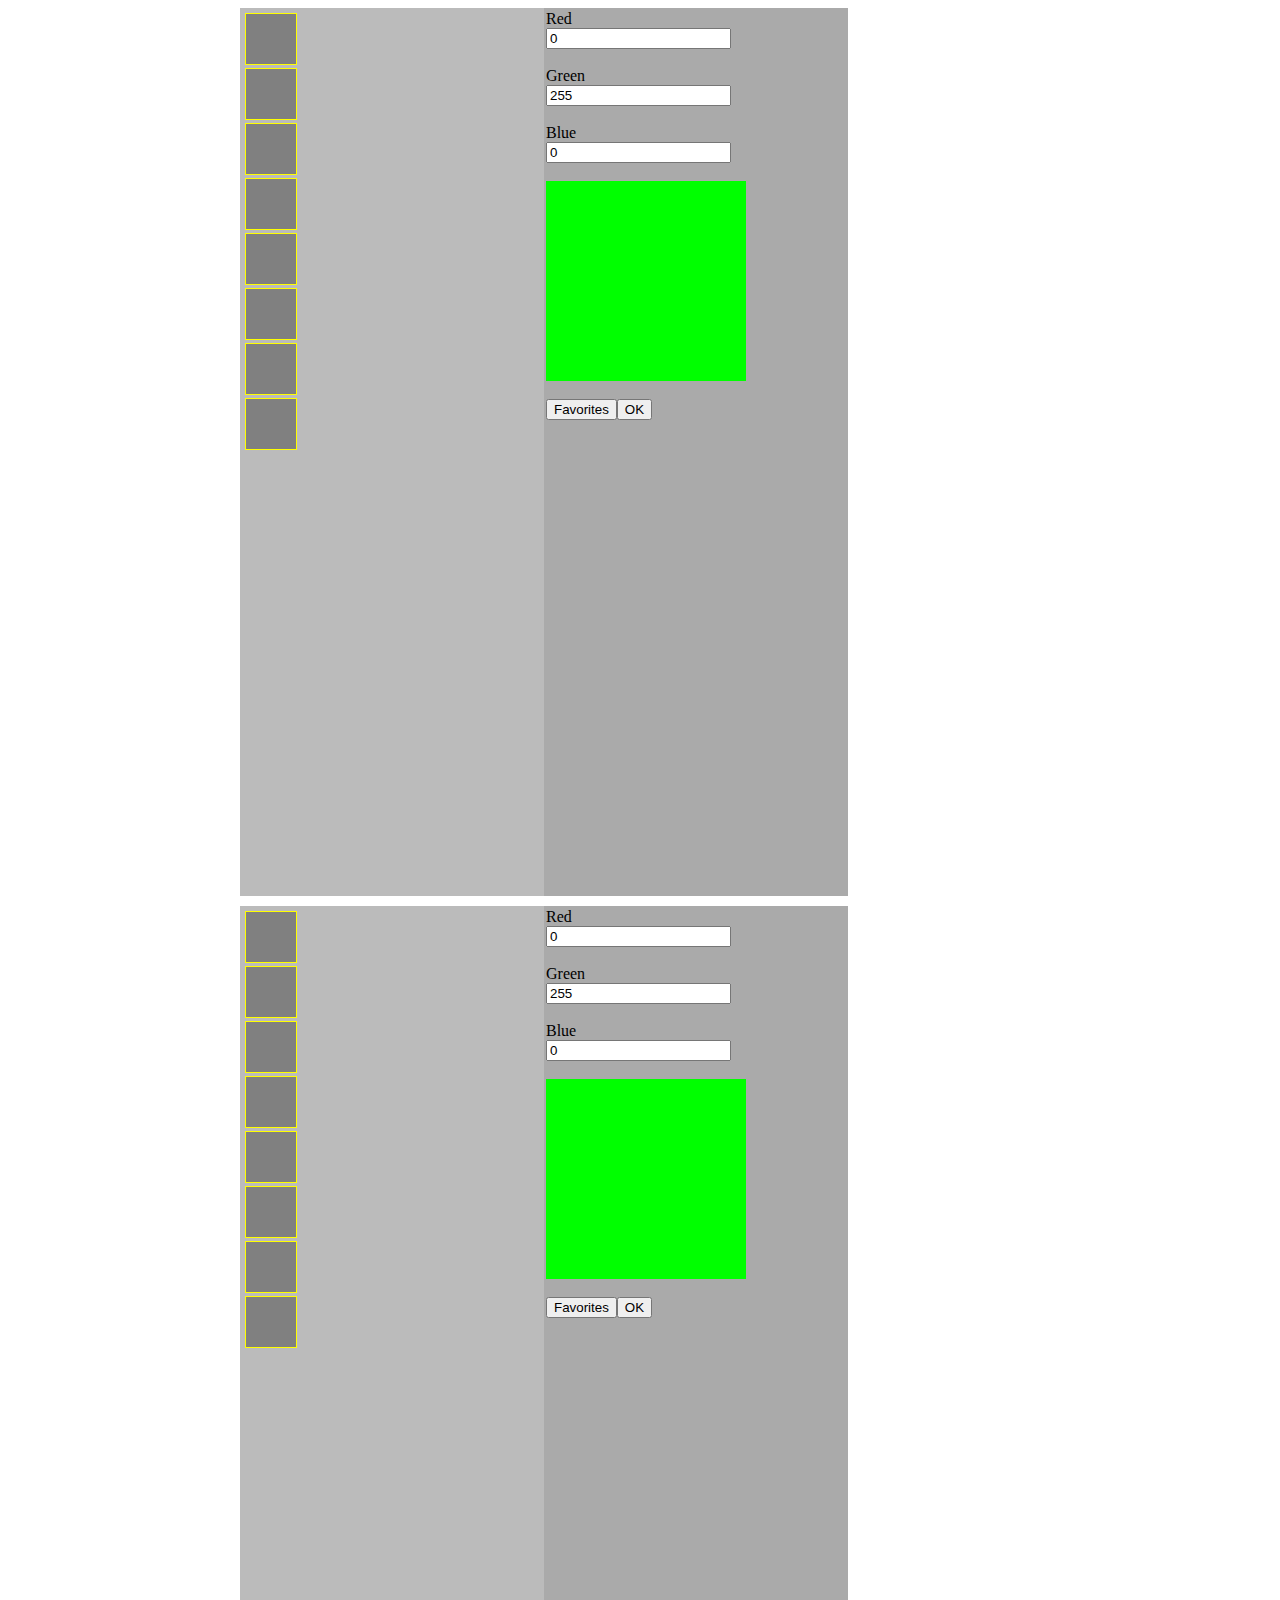
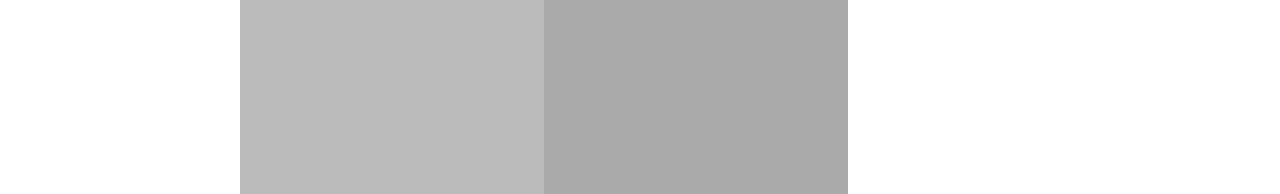
<file: ColorPicker2/index.html>
<html>
<head>
	<title>Jovan Turanjanin, 13484</title>
	<link rel="stylesheet" type="text/css" href="css/main.css" />
	<script type="text/javascript" src="javascript/script.js"></script>
</head>
<body>
<div id="wrapper">
	<div id="pick_color1">

	</div>
	<div style="clear: both; margin-bottom: 10px"></div>
	<div id="pick_color2">

	</div>
</div>

<script type="text/javascript">
var cp1 = new ColorPicker('pick_color1');
cp1.Draw();

var cp2 = new ColorPicker('pick_color2');
cp2.Draw();
</script>
</body>
</html>
</file>
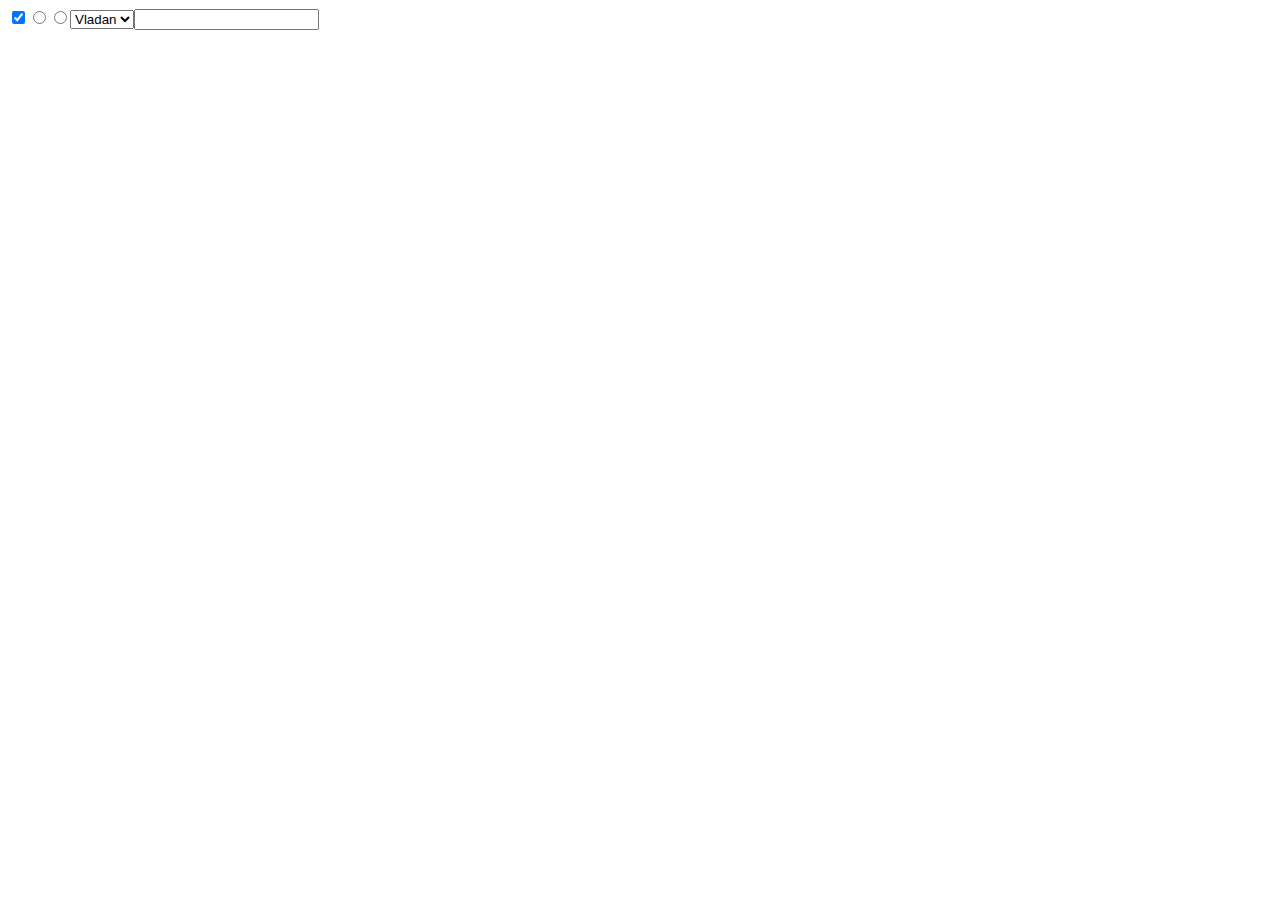
<file: Jun 2017/index.html>
<!DOCTYPE html>
<html>
	<head>
		<title>Web</title>
		<link rel="stylesheet" href="master.css">
	</head>
	<body>
		<article id="main">
		</article>
		
		<script src="funkcije.js"></script>
		<script src="main.js"></script>
	</body>
</html>
</file>
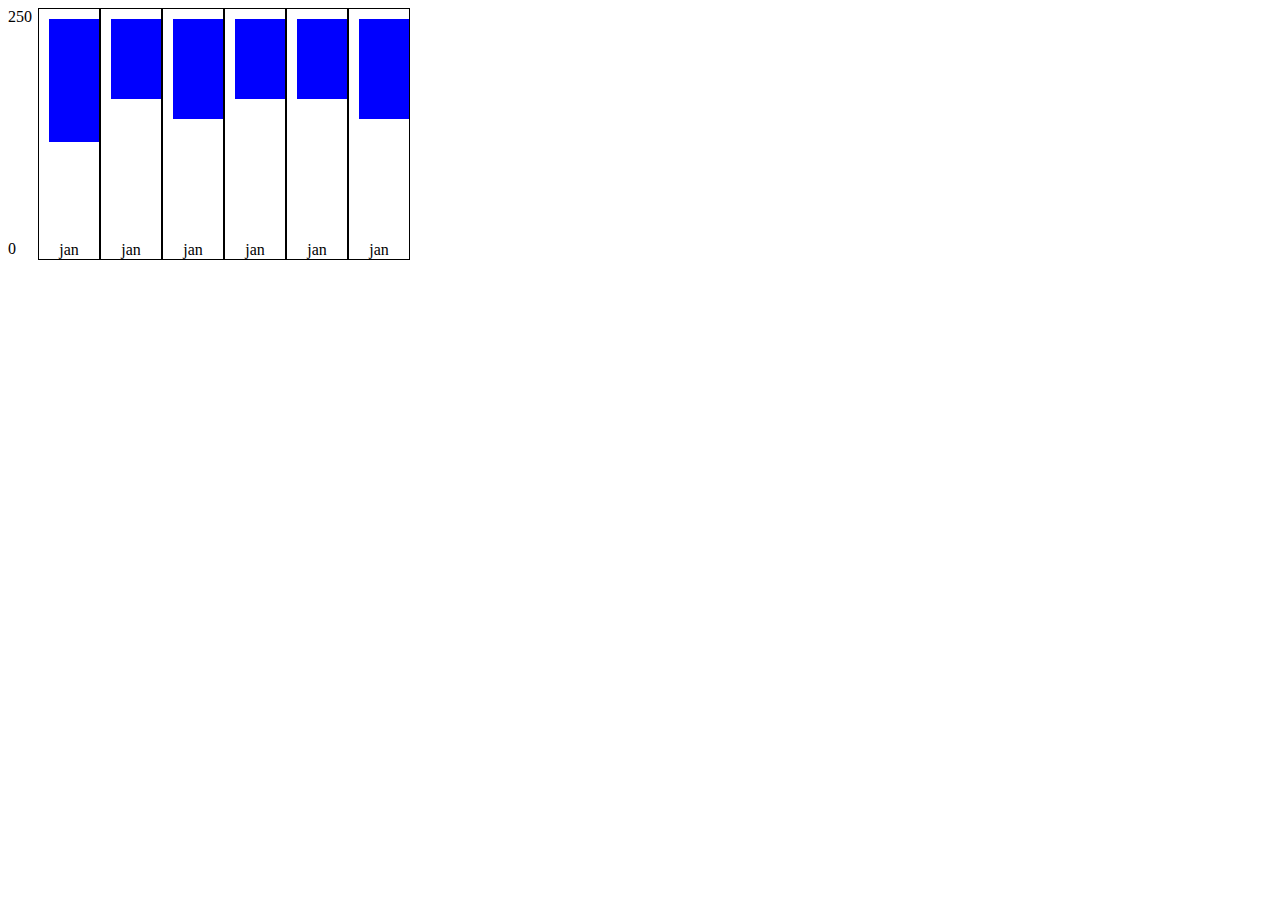
<file: Priprema ponedeljak/index.html>
<html>
<head>
    <title>Prvi kolokvijum</title>
    <link rel="stylesheet" href="master.css" />
</head>
<body>
    <div id="main">
    </div>
    
    <script src="main.js"></script>
    <script src="funkcije.js"></script>
</body>
</html>
</file>
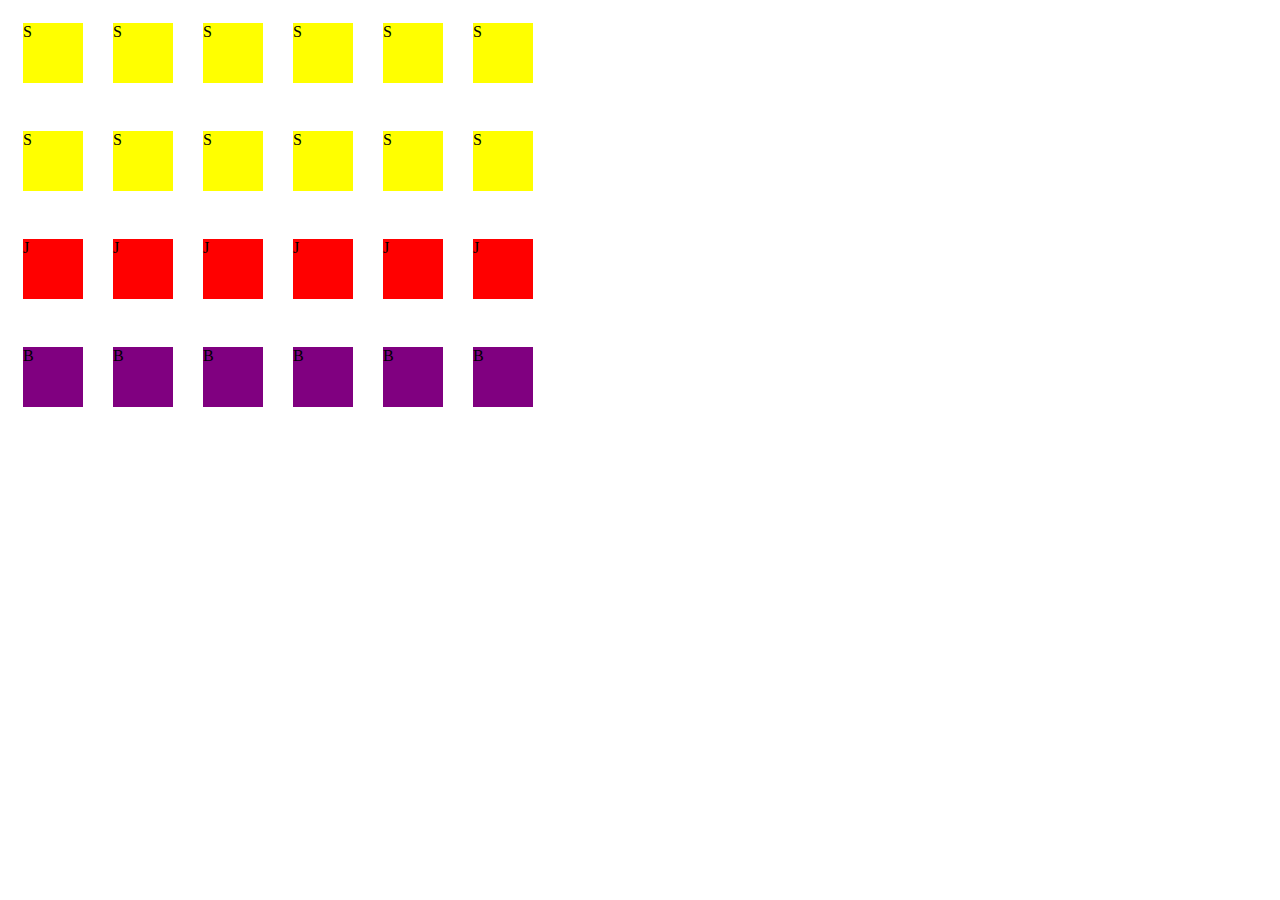
<file: Priprema utorak/index.html>
<!DOCTYPE html>
<html>
	<head>
		<title>Web</title>
		<link rel="stylesheet" href="master.css">
	</head>
	<body>
	<article id="main">
	</article>
		<script src="funkcije.js"></script>
		<script src="main.js"></script>
	</body>
</html>
</file>
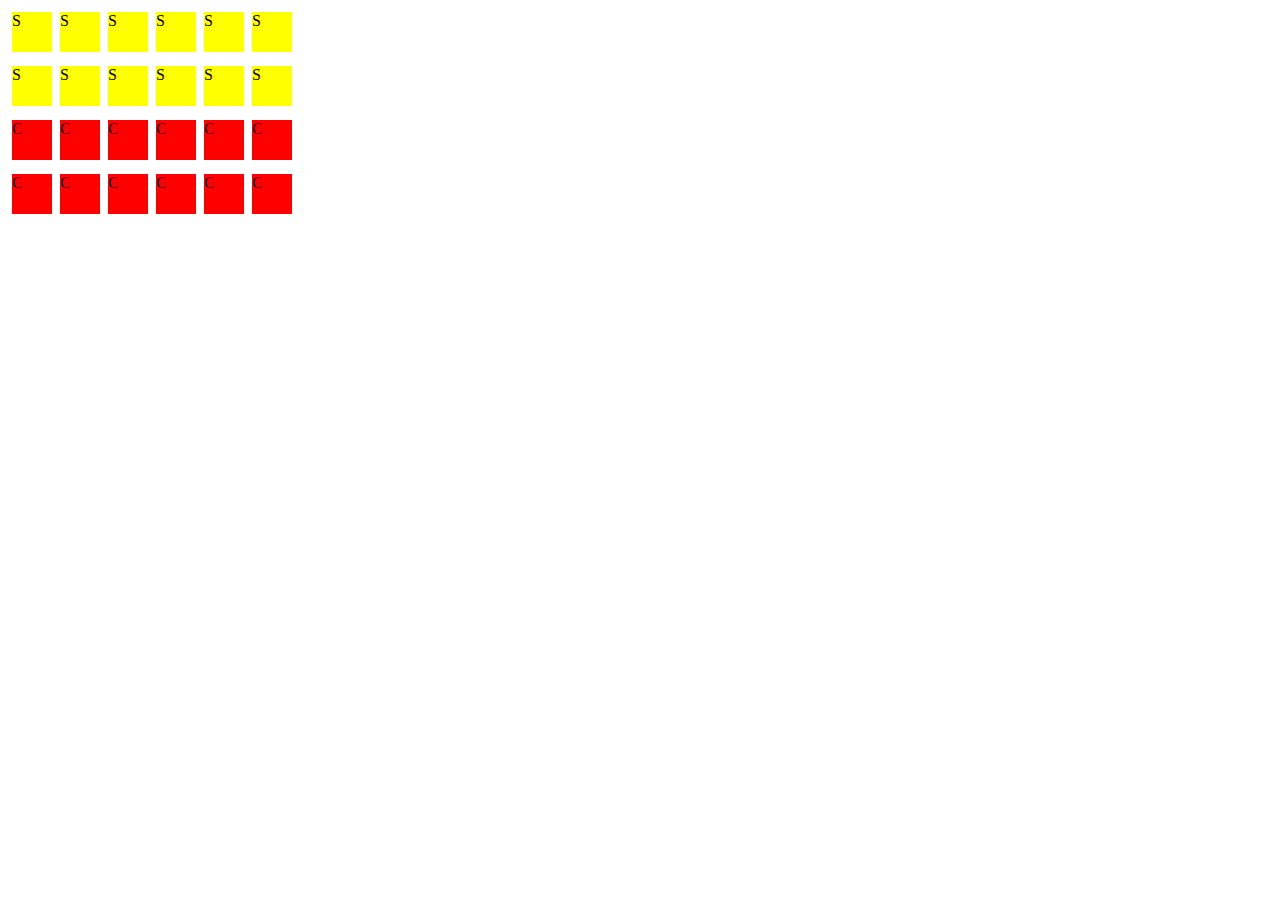
<file: Sadnice/index.html>
<!doctype html>
<html>
	<head>
		<title>Sajt</title>
		<link rel="stylesheet" href="master.css">
	</head>
	
	<body>
		<article id="main">
		</article>
		<script src="funkcije.js"></script>
		<script src="main.js"></script>
	</body>
</html>
</file>
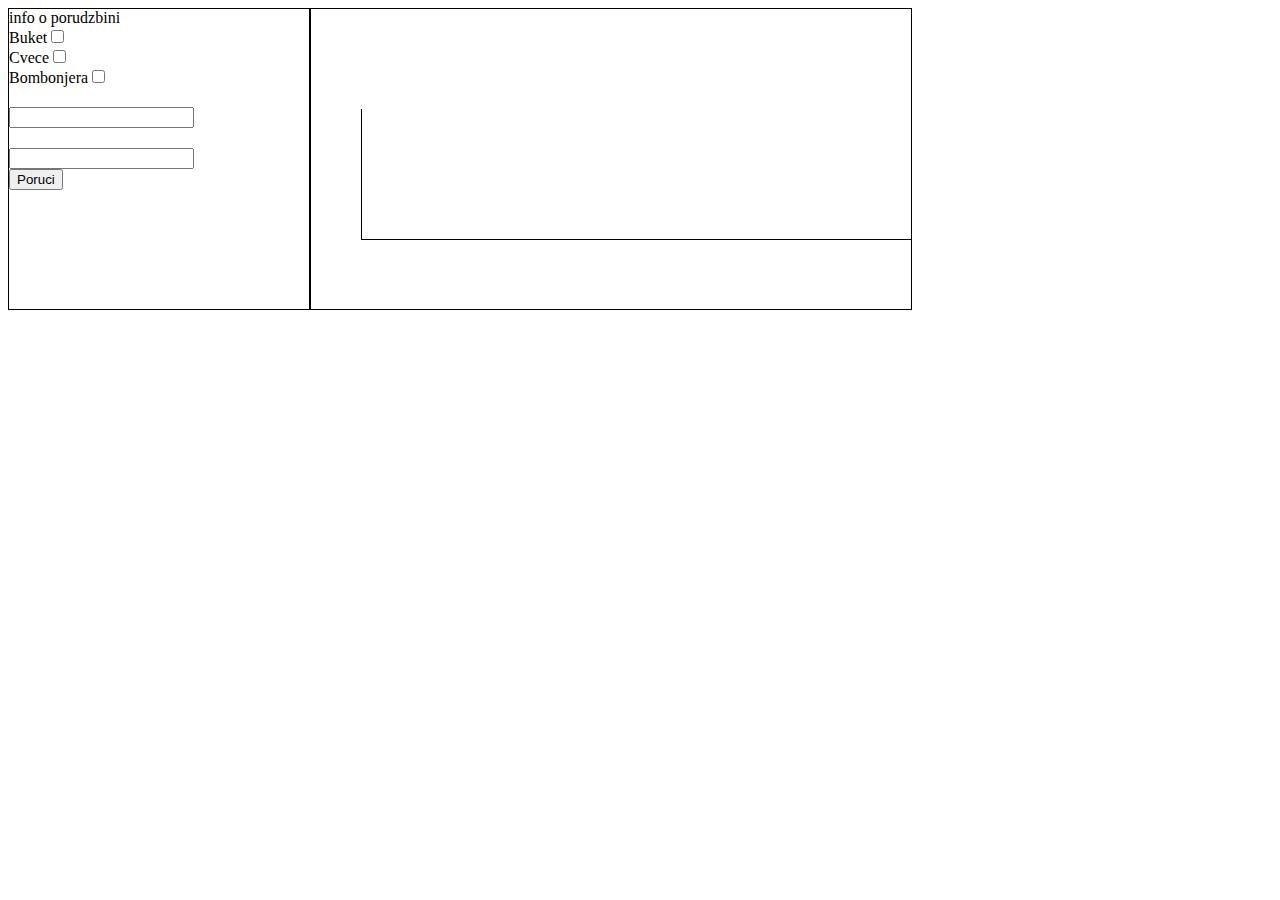
<file: MojJanuar2017/zadatak.html>
<!doctype html>
<html>
<head>
<link rel="stylesheet" href="stil.css" />
</head>
<body>

<div id="main">
    </div>
<script src="skripta.js"> </script>
<script src="main.js"> </script>

</body>
</html>
</file>
<file: ColorPicker2/css/main.css>
#wrapper {
	width: 800px;
	margin: auto;
}

.favorites {
	background: #bbb;
	float: left;
	width: 300px;
	height: 100%;
	padding: 2px;
}

.controls {
	float: left;
	background: #aaa;
	width: 300px;
	height: 100%;
	padding: 2px;
}

.favPreview {
	width: 50px;
	height: 50px;
	border: 1px solid yellow;
	margin: 3px;
	background: gray;
}

.color_preview {
	width: 200px;
	height: 200px;
}
</file>
<file: Jun 2017/master.css>
.divv1
{
	width:400px;
	height:80px;
	clear:left;
}

.divv2
{
	width:400px;
	height:80px;
	border: 1px black solid;
	clear:left;
}

.divv3
{
	width:400px;
	height:80px;
	clear:left;
}

.kocka
{
	width:30px;
	height:30px;
	background-color:red;
	float:left;
	margin:5px;
}
</file>
<file: Priprema ponedeljak/master.css>
.blok
{
	width:50px;
	margin:10px;
	float:left;
}

.kon
{
	height:250px;
	border:1px black solid;
	width:60px;
	float:left;
	position:relative;
}

.kon1
{
	height:250px;
	border:1px black solid;
	width:60px;
	float:left;
	position:relative;
}

@media (max-width:800px)
{
	.kon1
	{
		clear:left;
	}
}


.labelica
{
	position:absolute;
	bottom:0;
	left:0;
	right:0;
	text-align:center;
}

.brojke
{
	height:250px;
	width:30px;
	float:left;
	position:relative;
}

.nula
{
	position:absolute;
	bottom:0;
}

.dvesta
{
	position:absolute;
	top:0;
}
</file>
<file: Priprema utorak/master.css>
.html
{
	width:100%;
}

.kocka
{
		width:60px;
		height:60px;
		margin:15px;
		background-color: yellow;
		float:left;
}

.levi
{
	width:70%;
}

.desni
{
	width:30%;
}
</file>
<file: Sadnice/master.css>
.kocka
{
	width:40px;
	height:40px;
	float:left;
	margin:4px;
}
</file>
<file: MojJanuar2017/stil.css>
input[type="text"]
{
	display:block;
	margin-top:20px;
	
}
.levi{
	width:300px;
	height:300px;
	border: 1px solid black;
	float:left;
}
.desni{
	width:600px;
	height:300px;
	border: 1px solid black;
	float:left;
}
.stub{
	height:30px;
	background-color:blue;
	margin-top:20px;
}
.unutar{
	margin-left:50px;
	margin-top:100px;
	border-left : 1px solid black;
	border-bottom : 1px solid black;
}
</file>
